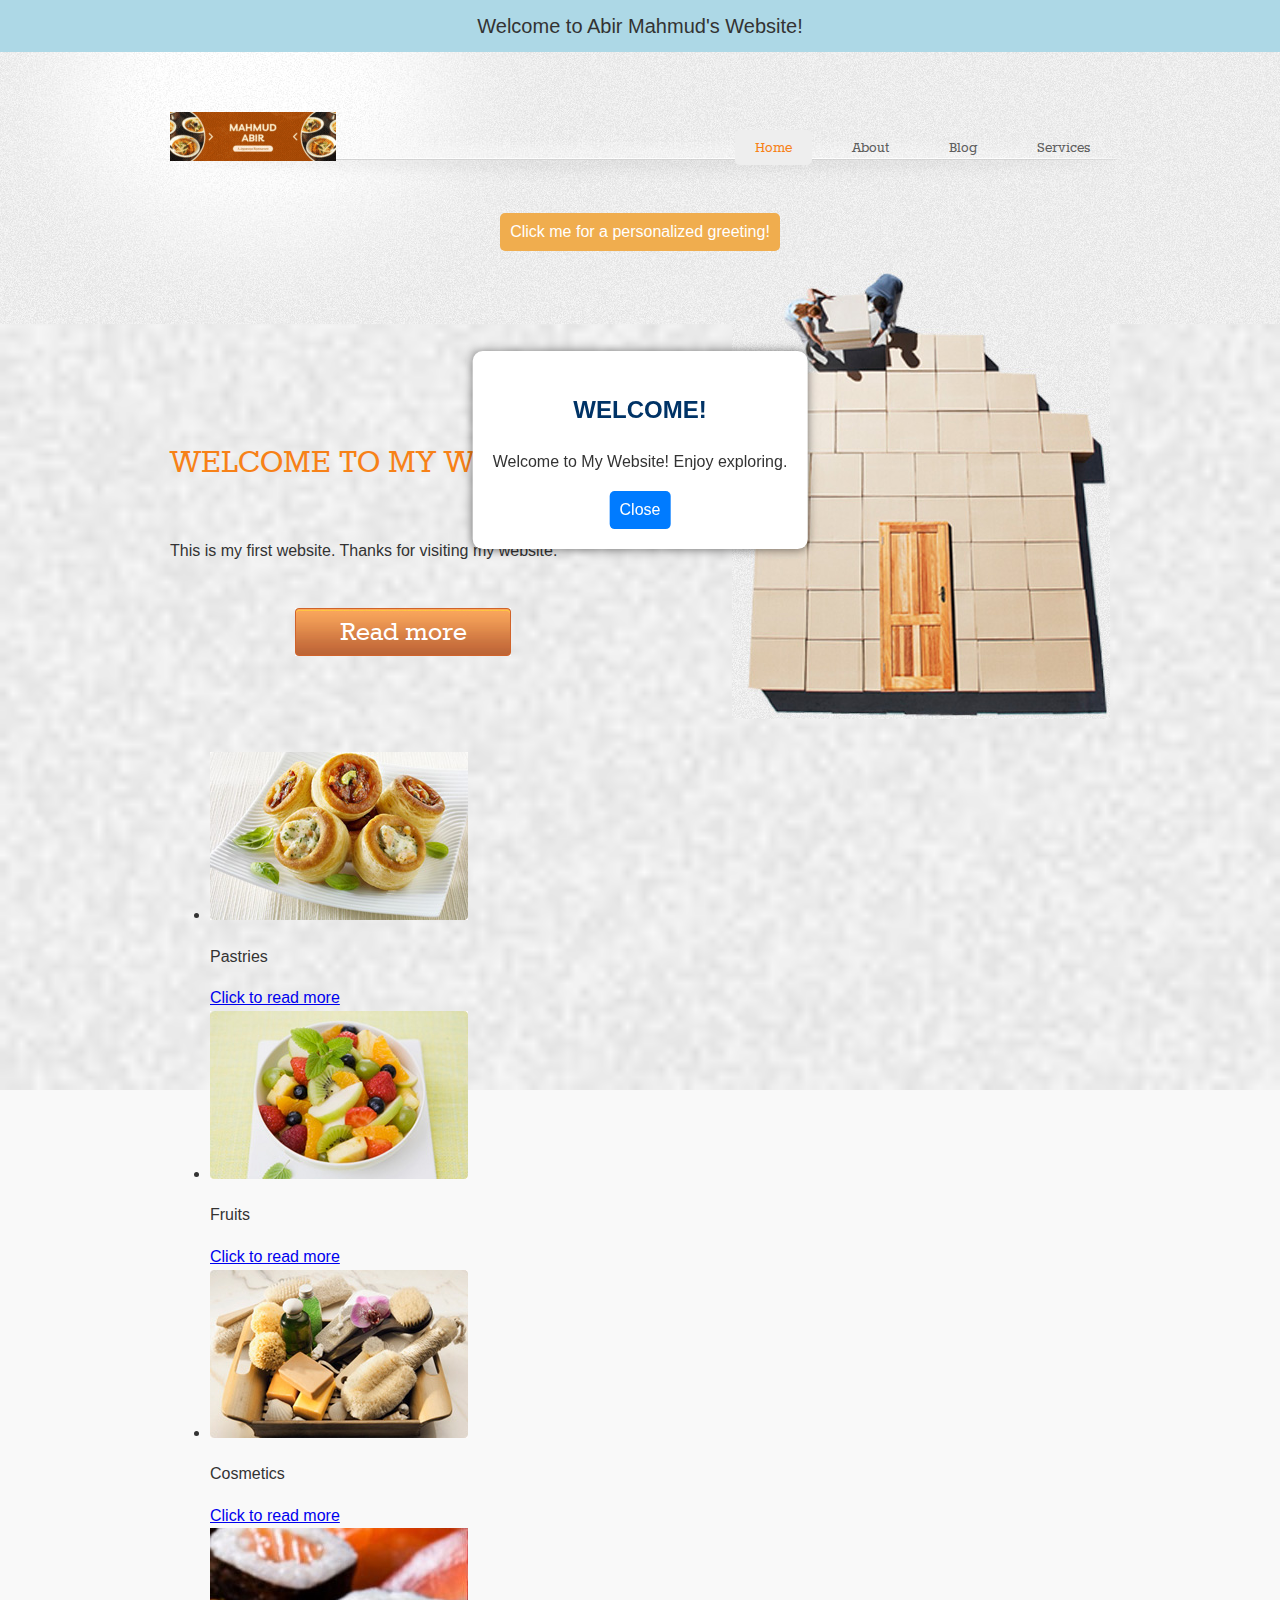
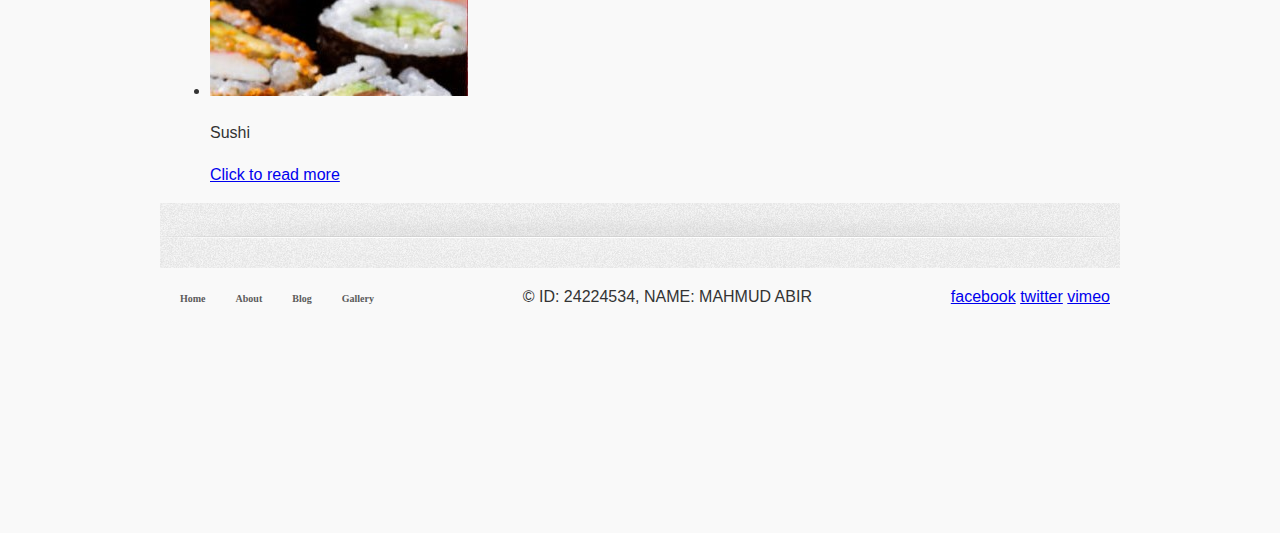
<file: index.html>
<!DOCTYPE html>
<!-- my website -->
<html>
	<head>
		<meta http-equiv="Content-Type" content="text/html; charset=utf-8"/>
		<title>My First Website</title>
		<link rel="stylesheet" href="css/style.css" type="text/css" />
		<!--[if IE 7]>
			<link rel="stylesheet" href="css/ie7.css" type="text/css" />
		<![endif]-->
	</head>
<div id="welcomeModal" style="display: none; position: fixed; top: 50%; left: 50%; transform: translate(-50%, -50%); background-color: white; padding: 20px; border-radius: 10px; box-shadow: 0 0 10px rgba(0, 0, 0, 0.5); text-align: center;">
    <h2>Welcome!</h2>
    <p>Welcome to My Website! Enjoy exploring.</p>
    <button onclick="closeModal()" style="padding: 10px; background-color: #007BFF; color: white; border: none; border-radius: 5px; cursor: pointer;">Close</button>
</div>
	<body>
<script>
    document.addEventListener("DOMContentLoaded", function() {
        const modal = document.getElementById("welcomeModal");
        modal.style.display = "block";
    });

    function closeModal() {
        const modal = document.getElementById("welcomeModal");
        modal.style.display = "none";
    }
</script>
		<div class="page">
			<div class="header">
				<a href="index.html" id="logo"><img src="images/logo.gif" alt=""/></a>
				<ul>
					<li class="selected"><a href="index.html">Home</a></li>
					<li><a href="about.html">About</a></li>
					<li><a href="blog.html">Blog</a></li>
					<li><a href="services.html">Services</a></li>
				</ul>
			</div>
			<script>
    document.addEventListener("DOMContentLoaded", function() {
        const welcomeMessage = document.createElement("div");
        welcomeMessage.textContent = "Welcome to Abir Mahmud's Website!";
        welcomeMessage.style.cssText = "background-color: lightblue; padding: 10px; font-size: 20px; text-align: center;";
        document.body.insertBefore(welcomeMessage, document.body.firstChild);
    });
</script>
			<script>
    function personalizedGreeting() {
        const userName = prompt("What's your name?");
        if (userName) {
            document.getElementById("greeting").textContent = `Hello, ${userName}! Welcome to My Website!`;
        }
    }
</script>
<div id="greeting" style="font-size: 18px; text-align: center; margin-top: 10px;"></div>
<button style="display: block; margin: 20px auto; padding: 10px; font-size: 16px;" onclick="personalizedGreeting()">Click me for a personalized greeting!</button>

			<div class="body">
				<div id="featured">
					<h3>WELCOME TO MY WEBSITE</h3>
					<p>This is my first website. Thanks for visiting my website.</p>
					<input type="button" value="Read more" onClick="parent.location='blog.html'"/>
				</div>
				<ul class="blog">
					<li>
						<div>
							<a href="blog.html"><img src="images/pastries.jpg" alt=""/></a>
							<p>Pastries</p>
							<a href="blog.html">Click to read more</a>
						</div>
					</li>
					<li>
						<div>
							<a href="blog.html"><img src="images/fruits.jpg" alt=""/></a>
							<p>Fruits</p>
							<a href="blog.html">Click to read more</a>
						</div>
					</li>
					<li>
						<div>
							<a href="blog.html"><img src="images/cosmetics.jpg" alt=""/></a>
							<p>Cosmetics</p>
							<a href="blog.html">Click to read more</a>
						</div>
					</li>
<li>
						<div>
							<a href="blog.html"><img src="images/sushi.jpg" alt=""/></a>
							<p>Sushi</p>
							<a href="blog.html">Click to read more</a>
						</div>
					</li>

				</ul>
			</div>
			<div class="footer">
				<ul>
					<li><a href="index.html">Home</a></li>
					<li><a href="about.html">About</a></li>
					<li><a href="blog.html">Blog</a></li>
					<li><a href="services.html">Gallery</a></li>
				</ul>
				<p>&#169; ID: 24224534, NAME: MAHMUD ABIR </p>
				<div class="connect">
					<a href="http://facebook.com/profile.php?id=100009582231756" id="facebook">facebook</a>
					<a href="http://twitter.com/" id="twitter">twitter</a>
					<a href="http://www.youtube.com/" id="vimeo">vimeo</a>
				</div>
			</div>
		</div>
	</body>
</html>
</file>
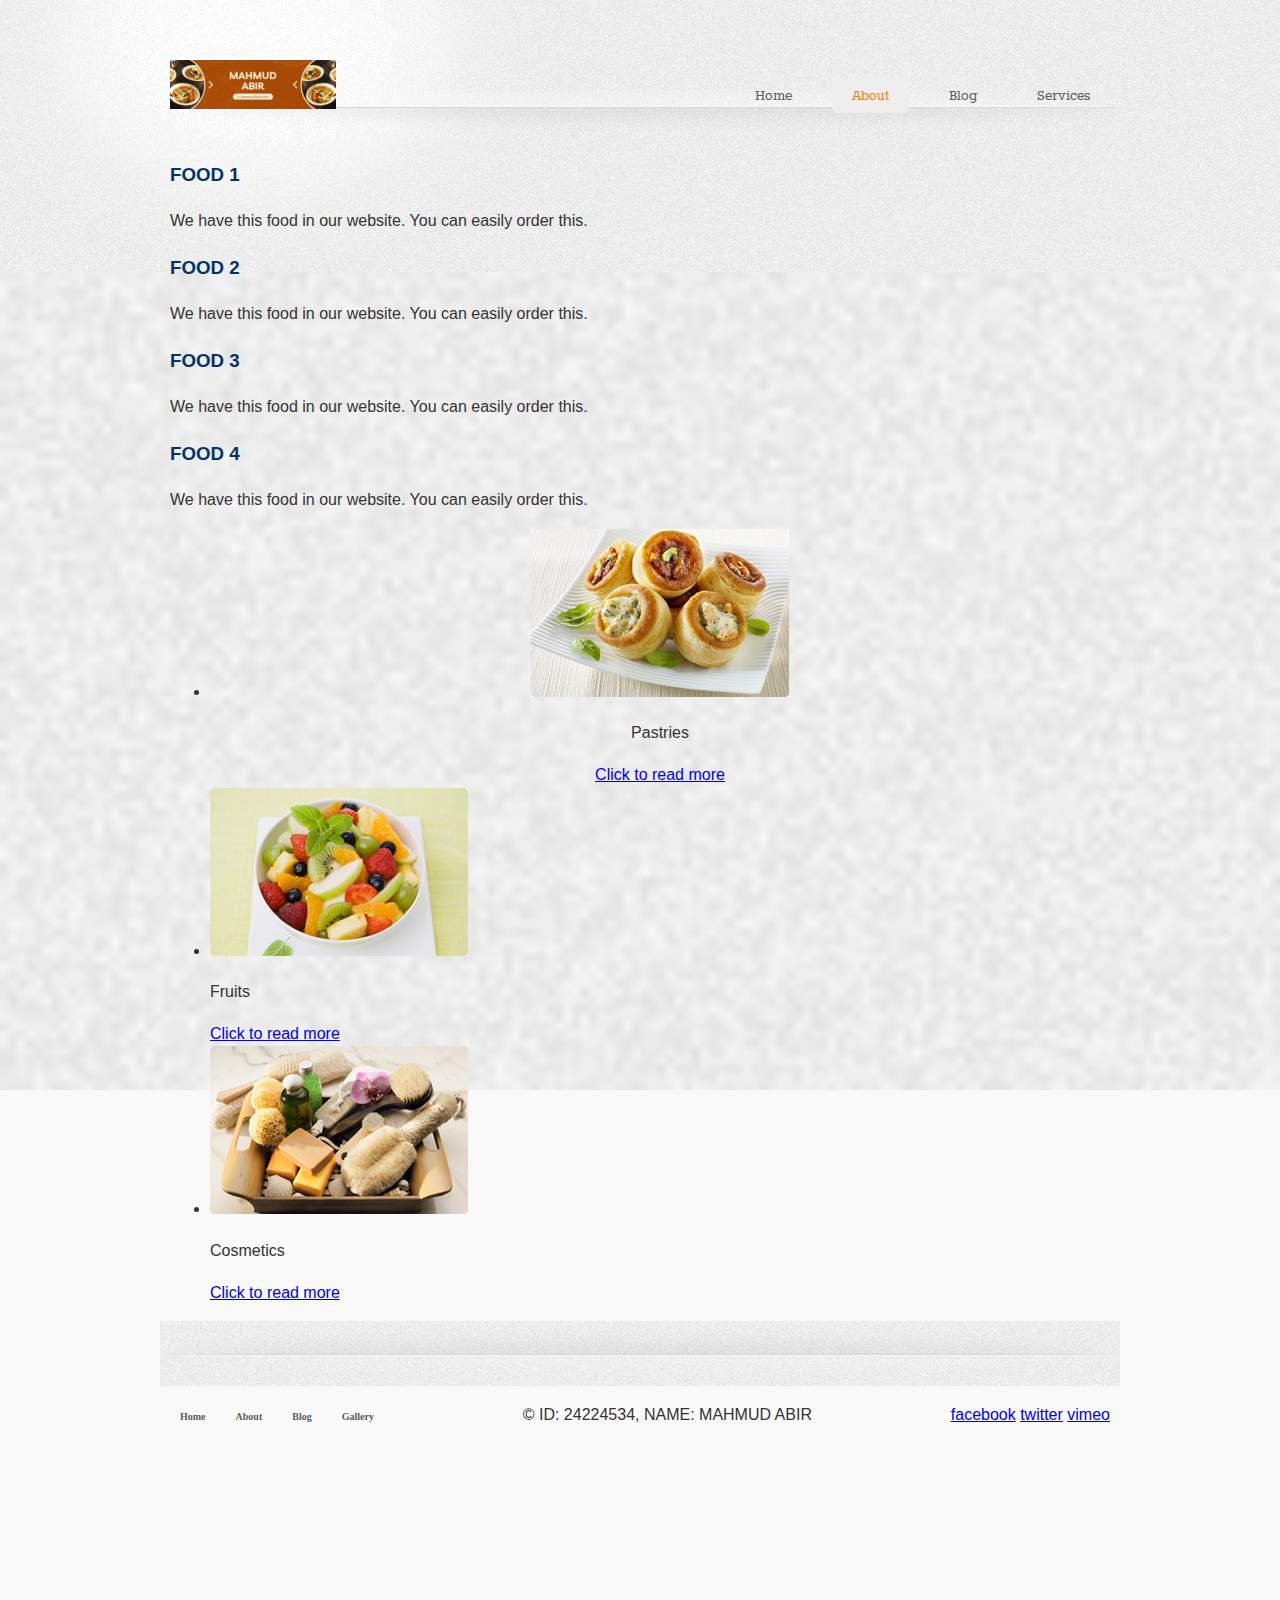
<file: about.html>
<!DOCTYPE html>
<!-- my website -->
<html>
	<head>
		<meta http-equiv="Content-Type" content="text/html; charset=utf-8"/>
		<title>About - Food 1 </title>
		<link rel="stylesheet" href="css/style.css" type="text/css" />
		<!--[if IE 7]>
			<link rel="stylesheet" href="css/ie7.css" type="text/css" />
		<![endif]-->
	</head>
	<body>
		<div class="page">
			<div class="header">
				<a href="index.html" id="logo"><img src="images/logo.gif" alt=""/></a>
				<ul>
					<li><a href="index.html">Home</a></li>
					<li class="selected"><a href="about.html">About</a></li>
					<li><a href="blog.html">Blog</a></li>
					<li><a href="services.html">Services</a></li>
				</ul>
			</div>
			<div class="body">
				
				<h3>Food 1</h3>
				<p>We have this food in our website. You can easily order this.</p>
				
				<h3>Food 2</h3>
				<p>We have this food in our website. You can easily order this.</p>
				
				<h3>Food 3</h3>
				<p>We have this food in our website. You can easily order this.</p>
				
				<h3>Food 4 </h3>
				<p>We have this food in our website. You can easily order this.</p>
					
				<ul class="blog">
					<li style="text-align:center">
						<div>
							<a href="blog.html"><img src="images/pastries.jpg" alt=""/></a>
							<p>Pastries</p>
							<a href="blog.html">Click to read more</a>
						</div>
					</li>
					<li>
						<div>
							<a href="blog.html"><img src="images/fruits.jpg" alt=""/></a>
							<p>Fruits </p>
							<a href="blog.html">Click to read more</a>
						</div>
					</li>
					<li>
						<div>
							<a href="blog.html"><img src="images/cosmetics.jpg" alt=""/></a>
							<p>Cosmetics</p>
							<a href="blog.html">Click to read more</a>
						</div>
					</li>
				</ul>
			</div>
			<div class="footer">
				<ul>
					<li><a href="index.html">Home</a></li>
					<li><a href="about.html">About</a></li>
					<li><a href="blog.html">Blog</a></li>
					<li><a href="services.html">Gallery</a></li>
				</ul>
				<p>&#169; ID: 24224534, NAME: MAHMUD ABIR </p>
				<div class="connect">
					<a href="http://facebook.com/profile.php?id=100009582231756" id="facebook">facebook</a>
					<a href="http://twitter.com/" id="twitter">twitter</a>
					<a href="http://www.youtube.com/ id="vimeo">vimeo</a>
				</div>
			</div>
		</div>
	</body>
</html>
</file>
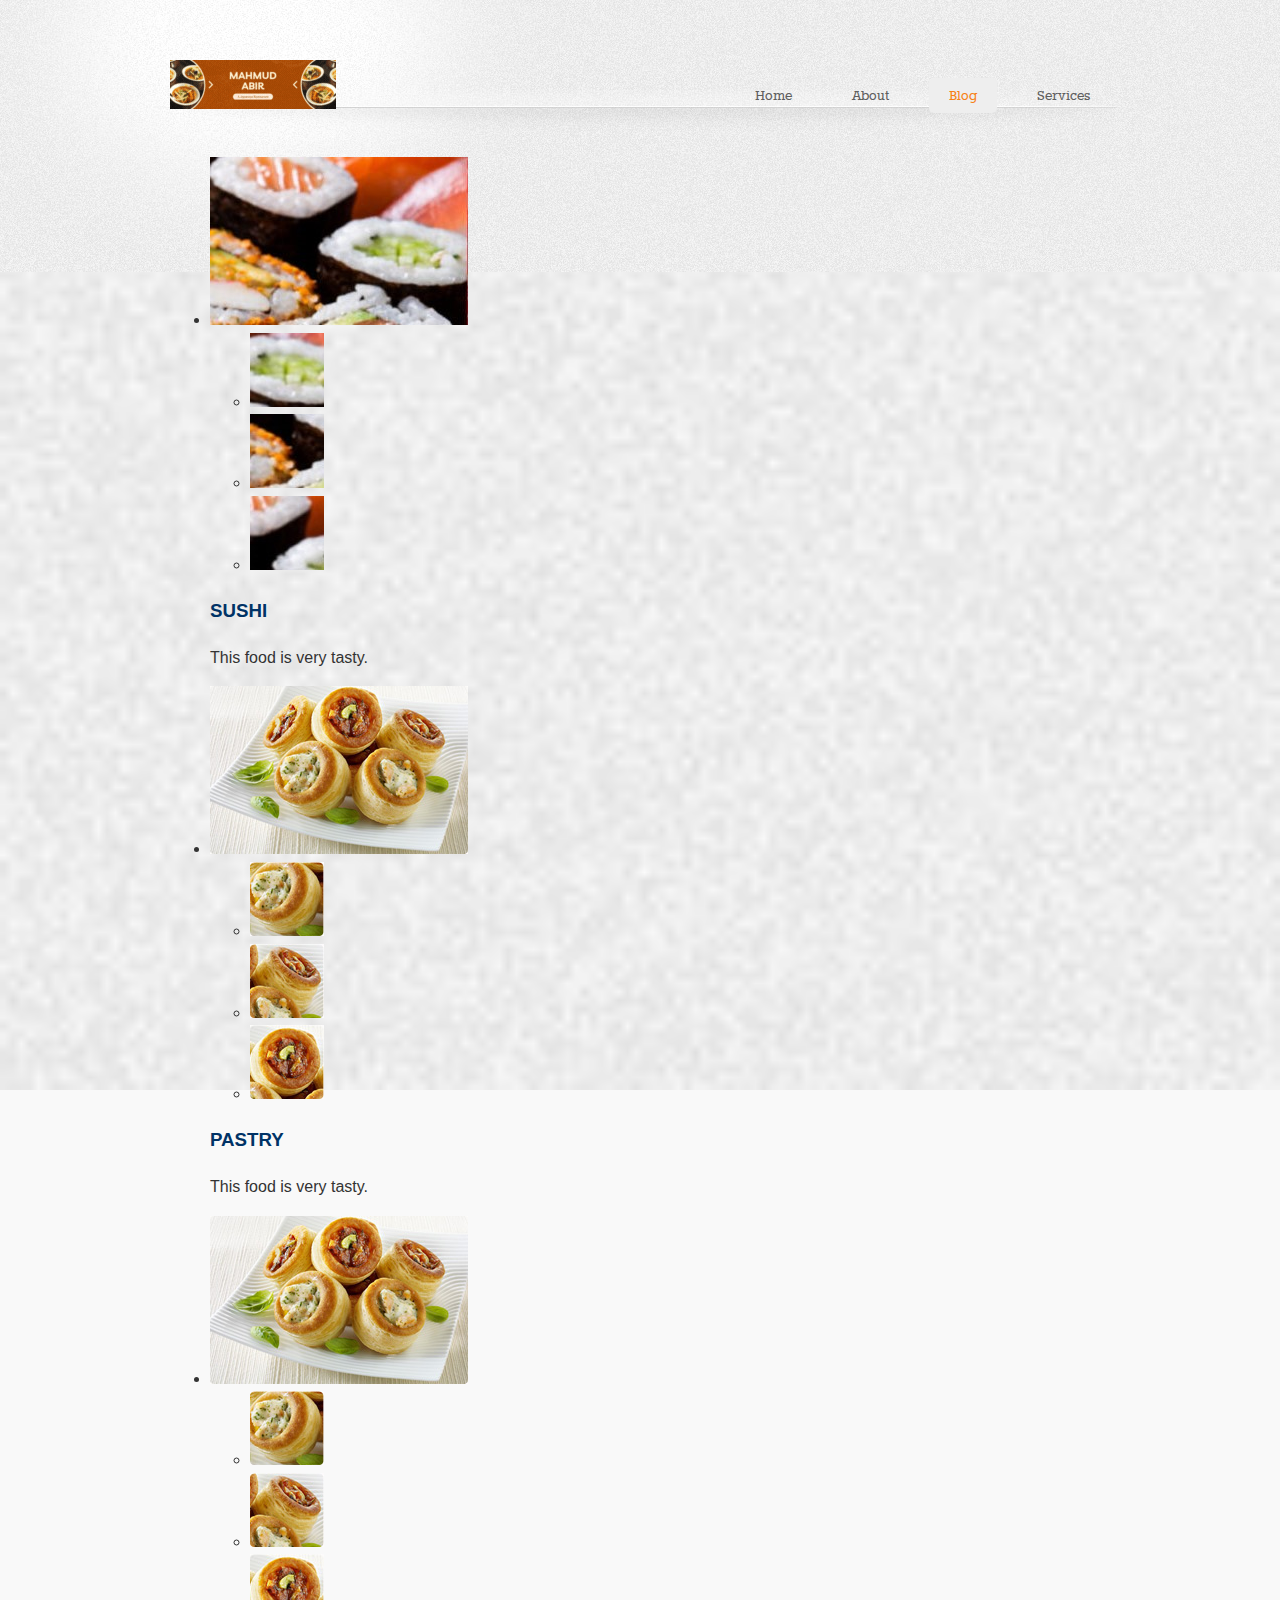
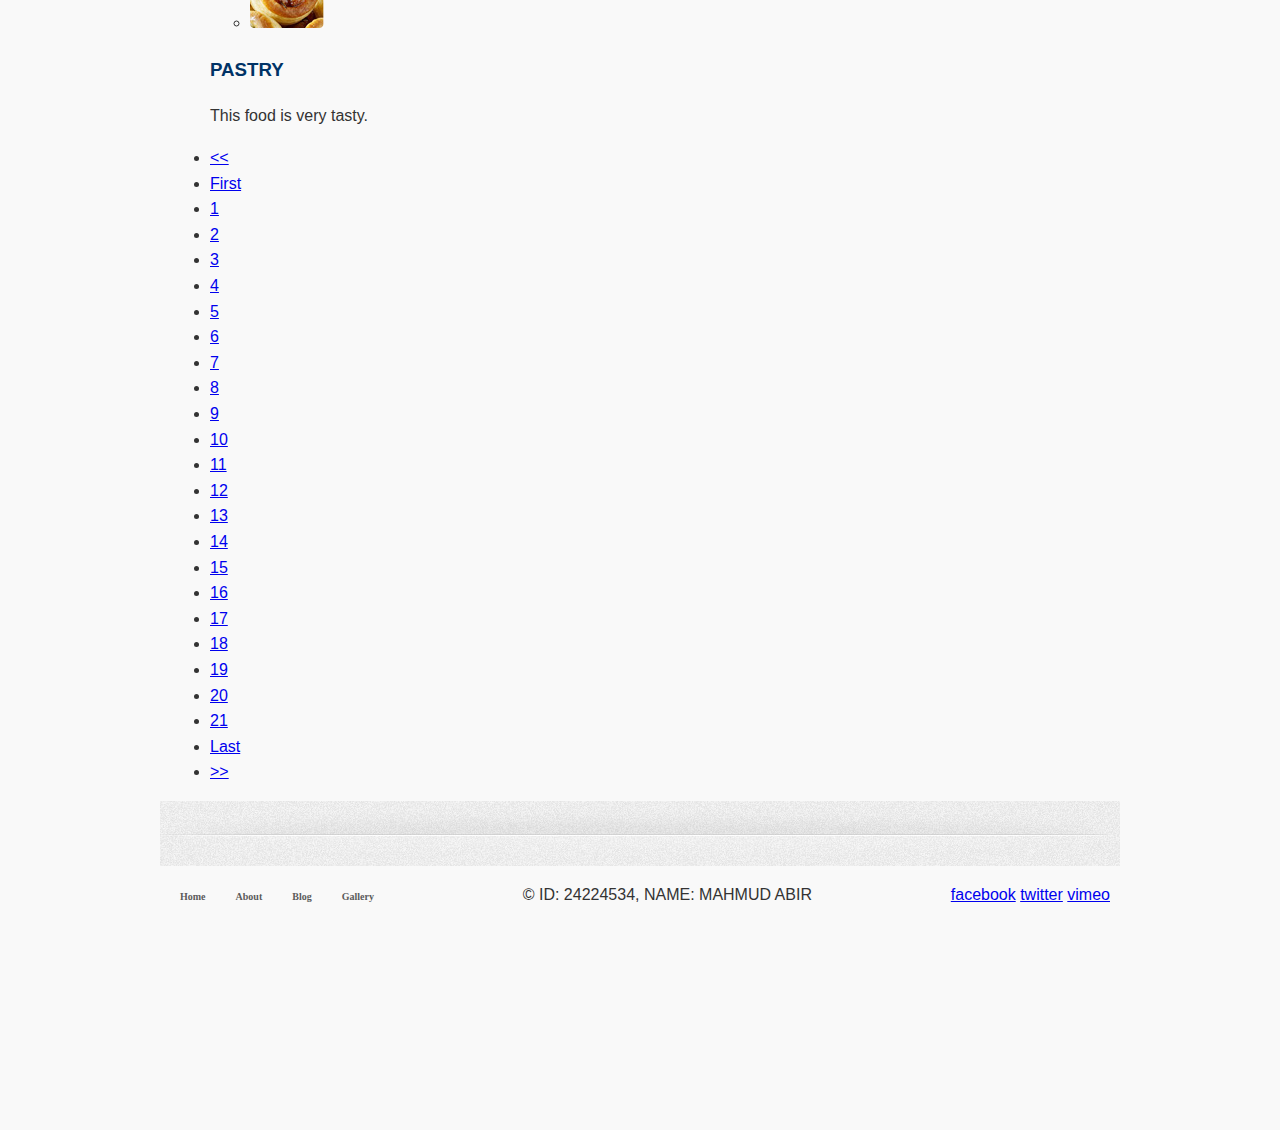
<file: blog.html>
<!DOCTYPE html>
<!-- my website -->
<html>
	<head>
		<meta http-equiv="Content-Type" content="text/html; charset=utf-8"/>
		<title>Blog - Food </title>
		<link rel="stylesheet" href="css/style.css" type="text/css" />
		<!--[if IE 7]>
			<link rel="stylesheet" href="css/ie7.css" type="text/css" />
		<![endif]-->
	</head>
	<body>
		<div class="page">
			<div class="header">
				<a href="index.html" id="logo"><img src="images/logo.gif" alt=""/></a>
				<ul>
					<li><a href="index.html">Home</a></li>
					<li><a href="about.html">About</a></li>
					<li class="selected"><a href="blog.html">Blog</a></li>
					<li><a href="services.html">Services</a></li>
				</ul>
			</div>
			<div class="body">
				<ul>
					<li>
						<div class="featured">
							<img src="images/sushi.jpg" alt=""/>
							<ul>
								<li><a href="#"><img src="images/sushi1.jpg" alt=""/></a></li>
								<li><a href="#"><img src="images/sushi2.jpg" alt=""/></a></li>
								<li><a href="#"><img src="images/sushi3.jpg" alt=""/></a></li>
							</ul>
							
						</div>
						<div>
							<h3>Sushi</h3>
							<p>This food is very tasty.</p>
						</div>

					</li>
					<li>
						<div class="featured">
							<img src="images/pastries.jpg" alt=""/>
							<ul>
								<li><a href="#"><img src="images/pastry1.jpg" alt=""/></a></li>
								<li><a href="#"><img src="images/pastry2.jpg" alt=""/></a></li>
								<li><a href="#"><img src="images/pastry3.jpg" alt=""/></a></li>								
							</ul>
							
						</div>
						<div>
							<h3>Pastry</h3>
							<p>This food is very tasty.</p>
						</div>
					</li>
					<li>
						<div class="featured">
							<img src="images/pastries.jpg" alt=""/>
							<ul>
								<li><a href="#"><img src="images/pastry1.jpg" alt=""/></a></li>
								<li><a href="#"><img src="images/pastry2.jpg" alt=""/></a></li>
								<li><a href="#"><img src="images/pastry3.jpg" alt=""/></a></li>
							</ul>
							
						</div>
						<div>
							<h3>Pastry</h3>
							<p>This food is very tasty.</p>
						</div>
					</li>
				</ul>
				<ul class="paging">
					<li><a href="#"><<</a></li>
					<li><a href="#">First</a></li>
					<li><a href="#">1</a></li>
					<li><a href="#">2</a></li>
					<li><a href="#">3</a></li>
					<li><a href="#">4</a></li>
					<li><a href="#">5</a></li>
					<li><a href="#">6</a></li>
					<li><a href="#">7</a></li>
					<li><a href="#">8</a></li>
					<li><a href="#">9</a></li>
					<li><a href="#">10</a></li>
					<li><a href="#">11</a></li>
					<li><a href="#">12</a></li>
					<li><a href="#">13</a></li>
					<li><a href="#">14</a></li>
					<li><a href="#">15</a></li>
					<li><a href="#">16</a></li>
					<li><a href="#">17</a></li>
					<li><a href="#">18</a></li>
					<li><a href="#">19</a></li>
					<li><a href="#">20</a></li>
					<li><a href="#">21</a></li>
					<li><a href="#">Last</a></li>
					<li><a href="#">>></a></li>
				</ul>
			</div>
			<div class="footer">
				<ul>
					<li><a href="index.html">Home</a></li>
					<li><a href="about.html">About</a></li>
					<li><a href="blog.html">Blog</a></li>
					<li><a href="services.html">Gallery</a></li>
				</ul>
				<p>&#169; ID: 24224534, NAME: MAHMUD ABIR </p>
				<div class="connect">
					<a href="http://facebook.com/profile.php?id=100009582231756" id="facebook">facebook</a>
					<a href="http://twitter.com/" id="twitter">twitter</a>
					<a href="http://www.youtube.com/ id="vimeo">vimeo</a>
				</div>
			</div>
		</div>
	</body>
</html>
</file>
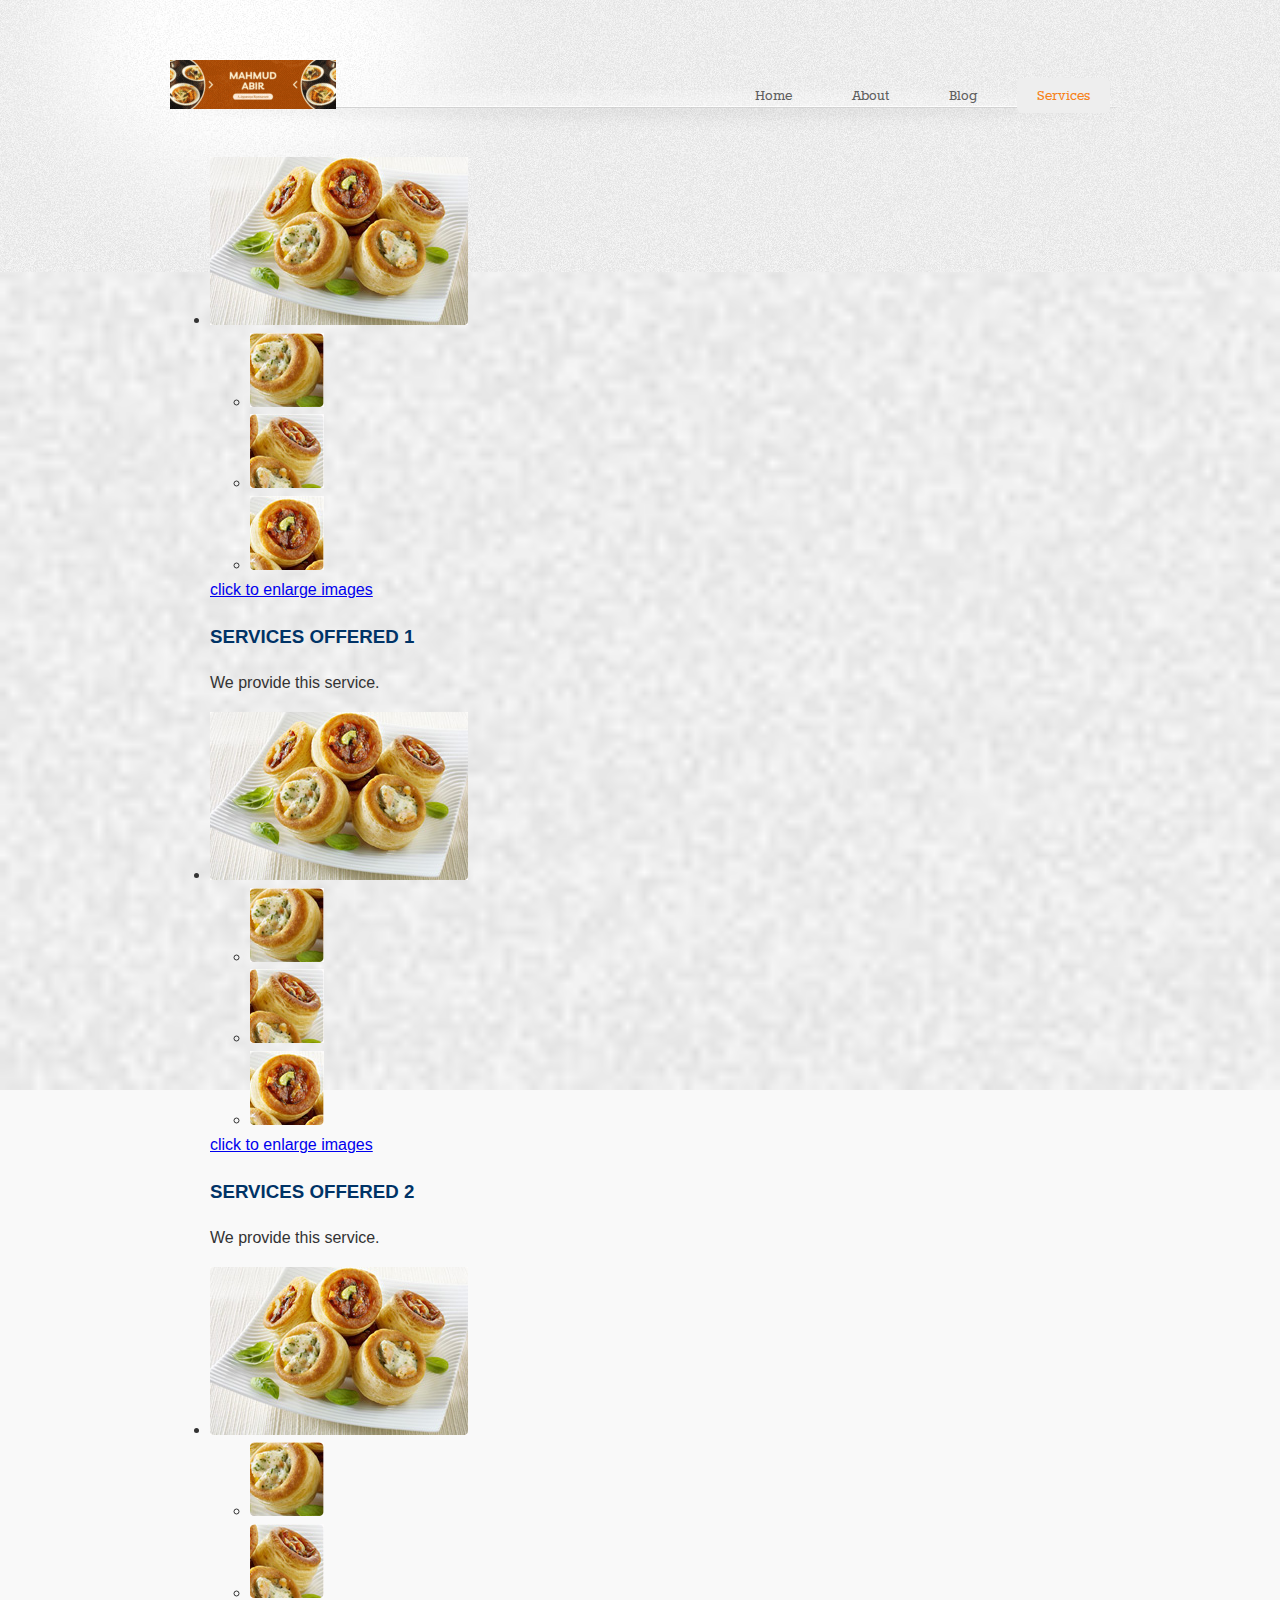
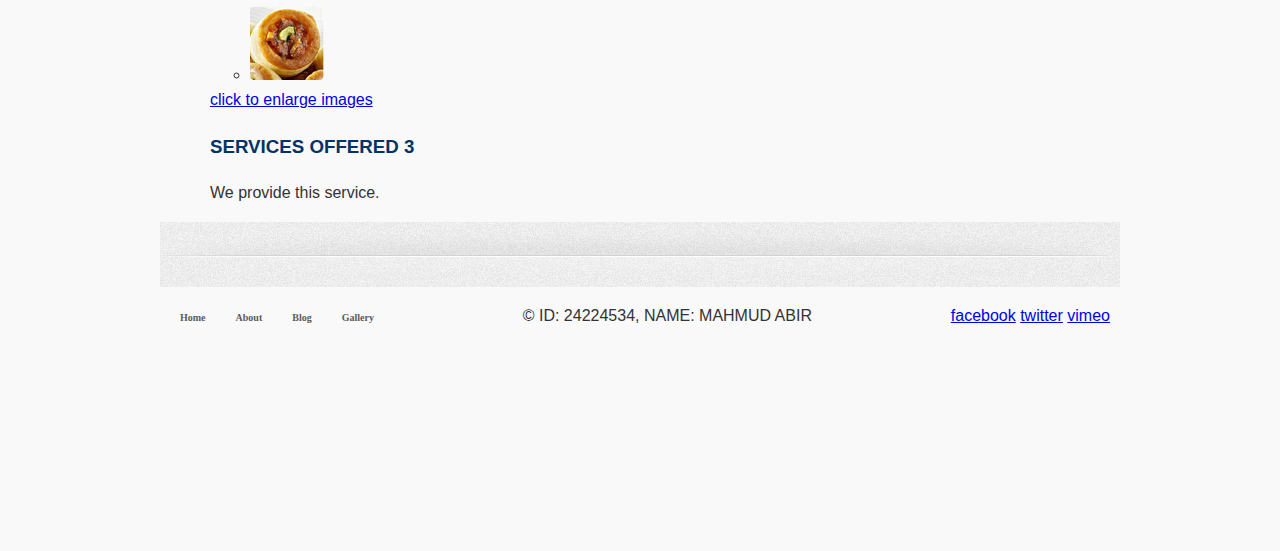
<file: services.html>
<!DOCTYPE html>
<!-- Website template by freewebsitetemplates.com -->
<html>
	<head>
		<meta http-equiv="Content-Type" content="text/html; charset=utf-8"/>
		<title>Services - My Website services </title>
		<link rel="stylesheet" href="css/style.css" type="text/css" />
		<!--[if IE 7]>
			<link rel="stylesheet" href="css/ie7.css" type="text/css" />
		<![endif]-->
	</head>
	<body>
		<div class="page">
			<div class="header">
				<a href="index.html" id="logo"><img src="images/logo.gif" alt=""/></a>
				<ul>
					<li><a href="index.html">Home</a></li>
					<li><a href="about.html">About</a></li>
					<li><a href="blog.html">Blog</a></li>
					<li class="selected"><a href="services.html">Services</a></li>
				</ul>
			</div>
			<div class="body">
				<ul>
					<li>
						<div class="featured">
							<img src="images/pastries.jpg" alt=""/>
							<ul>
								<li><a href="#"><img src="images/pastry1.jpg" alt=""/></a></li>
								<li><a href="#"><img src="images/pastry2.jpg" alt=""/></a></li>
								<li><a href="#"><img src="images/pastry3.jpg" alt=""/></a></li>
							</ul>
							<a href="#">click to enlarge images</a>
						</div>
						<div>
							<h3>Services Offered 1</h3>
							<p>We provide this service.</p>
						</div>
					</li>
					<li>
						<div class="featured">
							<img src="images/pastries.jpg" alt=""/>
							<ul>
								<li><a href="#"><img src="images/pastry1.jpg" alt=""/></a></li>
								<li><a href="#"><img src="images/pastry2.jpg" alt=""/></a></li>
								<li><a href="#"><img src="images/pastry3.jpg" alt=""/></a></li>								
							</ul>
							<a href="#">click to enlarge images</a>
						</div>
						<div>
							<h3>Services Offered 2</h3>
							<p>We provide this service.</p>
						</div>
					</li>
					<li>
						<div class="featured">
							<img src="images/pastries.jpg" alt=""/>
							<ul>
								<li><a href="#"><img src="images/pastry1.jpg" alt=""/></a></li>
								<li><a href="#"><img src="images/pastry2.jpg" alt=""/></a></li>
								<li><a href="#"><img src="images/pastry3.jpg" alt=""/></a></li>
							</ul>
							<a href="#">click to enlarge images</a>
						</div>
						<div>
							<h3>Services Offered 3</h3>
							<p>We provide this service.</p>
						</div>
					</li>
				</ul>
				
			</div>
			<div class="footer">
				<ul>
					<li><a href="index.html">Home</a></li>
					<li><a href="about.html">About</a></li>
					<li><a href="blog.html">Blog</a></li>
					<li><a href="services.html">Gallery</a></li>
				</ul>
				<p>&#169; ID: 24224534, NAME: MAHMUD ABIR </p>
				<div class="connect">
					<a href="http://facebook.com/profile.php?id=100009582231756" id="facebook">facebook</a>
					<a href="http://twitter.com/" id="twitter">twitter</a>
					<a href="http://www.youtube.com/ id="vimeo">vimeo</a>
				</div>
			</div>
		</div>
	</body>
</html>
</file>
<file: css/style.css>
/*------------------------- Layout styles ------------------------*/
body {
    background-color: #f0f8ff; /* Light blue background */
    background: url(../images/bg-body.jpg) no-repeat center center fixed;
    background-size: cover; /* Ensure background scales */
    font-family: Arial, sans-serif; /* Modern font */
    color: #333; /* Readable text color */
    margin: 0;
}

.page {
    background: url(../images/bg-header.jpg) no-repeat center top;
}

/*------------------------- Font ------------------------*/
@font-face {
    font-family: 'RokkittRegular';
    src: url('rokkitt-regular-webfont.eot');
    src: url('rokkitt-regular-webfont.eot?#iefix') format('embedded-opentype'),
         url('rokkitt-regular-webfont.woff') format('woff'),
         url('rokkitt-regular-webfont.ttf') format('truetype'),
         url('rokkitt-regular-webfont.svg#RokkittRegular') format('svg');
    font-weight: normal;
    font-style: normal;
}

/*------------------------- Header ------------------------*/
.header {
    background: url(../images/bg-navigation.jpg) no-repeat center 90px;
    width: 100%;
    max-width: 940px;
    margin: 0 auto;
    height: 105px;
    padding: 36px 10px 0;
    display: flex;
    justify-content: space-between;
    align-items: center;
}

.header a#logo img {
    border: 0;
    max-width: 100%;
    height: auto;
}

.header ul {
    margin: 0;
    list-style: none;
    padding: 13px 0 0;
    display: flex;
    gap: 20px;
}

.header ul li a {
    font-size: 16px;
    text-decoration: none;
    color: #5e5e5e;
    font-family: 'RokkittRegular';
    outline: none;
    padding: 10px 20px;
    border-radius: 5px;
    transition: all 0.3s ease;
}

.header ul li a:hover, .header ul li.selected a {
    color: #f78117;
    background-color: #eee;
}

/*------------------------- Body ------------------------*/
.body {
    width: 100%;
    max-width: 940px;
    margin: 0 auto;
    padding: 0 10px;
    overflow: hidden;
}

.body div#featured {
    background: url(../images/house.jpg) no-repeat right top;
    height: 448px;
    padding: 0 0 17px;
    display: flex;
    flex-direction: column;
    justify-content: center;
}

.body div#featured h3 {
    color: #f78117;
    font-size: 36px;
    font-family: 'RokkittRegular';
    margin: 0 0 30px;
    width: 490px;
    padding: 100px 0 0;
    font-weight: normal;
}

.body div#featured input {
    background: url(../images/interface.jpg) no-repeat;
    border: 0;
    height: 48px;
    width: 216px;
    font-family: 'RokkittRegular';
    color: #fff;
    font-size: 30px;
    margin: 28px 0 0 125px;
    cursor: pointer;
    outline: none;
    transition: background 0.3s ease;
}

.body div#featured input:hover {
    background: #555;
}

/*------------------------- Footer ------------------------*/
.footer {
    width: 100%;
    max-width: 940px;
    background: url(../images/bg-footer.jpg) no-repeat center top;
    padding: 65px 10px 207px;
    margin: 0 auto;
    display: flex;
    justify-content: space-between;
    align-items: center;
    flex-wrap: wrap;
}

.footer ul {
    list-style: none;
    margin: 0;
    padding: 0;
    display: flex;
    gap: 10px;
}

.footer ul li a {
    text-decoration: none;
    color: #5b5b5b;
    font-size: 10px;
    font-family: 'Trebuchet MS';
    font-weight: bold;
    padding: 5px 10px;
    border-radius: 3px;
    transition: all 0.3s ease;
}

.footer ul li a:hover {
    color: #f78117;
    background-color: #eee;
}

/*------------------------- Responsive Design ------------------------*/
@media (max-width: 768px) {
    .header, .body, .footer {
        width: 90%;
        padding: 10px;
    }

    .header ul {
        flex-direction: column;
        align-items: flex-start;
    }

    .body div#featured h3 {
        font-size: 24px;
    }

    .body div#featured input {
        font-size: 18px;
        margin: 20px 0 0;
    }
}

@media (max-width: 480px) {
    .header {
        flex-direction: column;
        align-items: center;
        text-align: center;
    }

    .header ul {
        gap: 10px;
    }

    .body div#featured h3 {
        font-size: 18px;
        width: 100%;
    }

    .body div#featured input {
        font-size: 16px;
        width: 100%;
        margin: 10px 0;
    }
}
.card {
    border: 1px solid #ddd;
    border-radius: 10px;
    padding: 20px;
    box-shadow: 0 4px 6px rgba(0, 0, 0, 0.1);
    background-color: white;
}

.card:hover {
    box-shadow: 0 8px 12px rgba(0, 0, 0, 0.2);
    transform: translateY(-5px);
    transition: all 0.3s ease;
}
body {
    font-family: 'Poppins', sans-serif; /* Modern font */
    line-height: 1.6;
    background-color: #f9f9f9; /* Light gray background */
    color: #333333; /* Dark gray text */
}

h1, h2, h3, h4, h5, h6 {
    color: #003366; /* Deep blue headings */
    text-transform: uppercase; /* All caps */
}
button, .btn {
    background-color: #f0ad4e; /* Gold */
    border: none;
    color: white;
    padding: 10px 20px;
    font-size: 16px;
    border-radius: 5px;
    cursor: pointer;
    transition: transform 0.3s ease;
}

button:hover, .btn:hover {
    transform: scale(1.1);
    background-color: #d8943c; /* Darker gold on hover */
}
</file>
<file: css/ie7.css>
/* Website template by freewebsitetemplates.com */
/*------------------------- Layout styles ------------------------*/ 

/*------------------------- Header ------------------------*/

/*------------------------- Body ------------------------*/
.body ul.blog li div a{
	background:url(../images/button-more.jpg) no-repeat center 3px;
}
.body ul li div.featured a{
	padding:9px 0 0;
}

/*------------------------- Footer ------------------------*/
</file>
